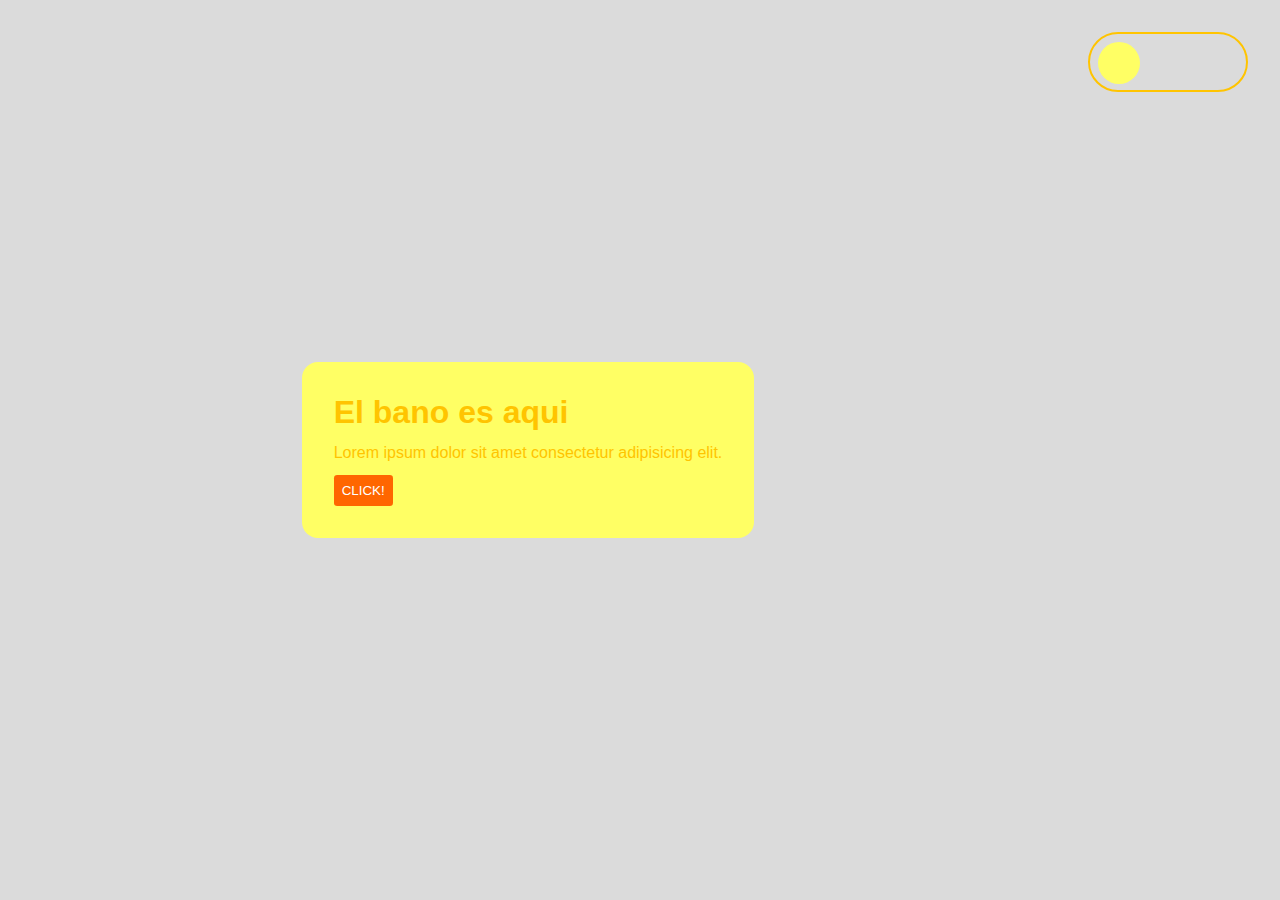
<file: 02. toggle switch - 03/index.html>
<!DOCTYPE html>
<html lang="en">
<head>
    <meta charset="UTF-8">
    <meta name="viewport" content="width=device-width, initial-scale=1.0">
    <title>Dark mode</title>
    <link rel="stylesheet" href="./style.css">
</head>
<body data-theme="light">
    <label class="switcher">
        <input type="checkbox">
        <span class="slider"></span>
    </label>
    
    <section>
        <div class="container">
            <h1>El bano es aqui</h1>
            <p>Lorem ipsum dolor sit amet consectetur adipisicing elit.</p>
            <button>Click!</button>
        </div>
    </section>

    <script src="./main.js"></script>
    
</body>
</html>
</file>
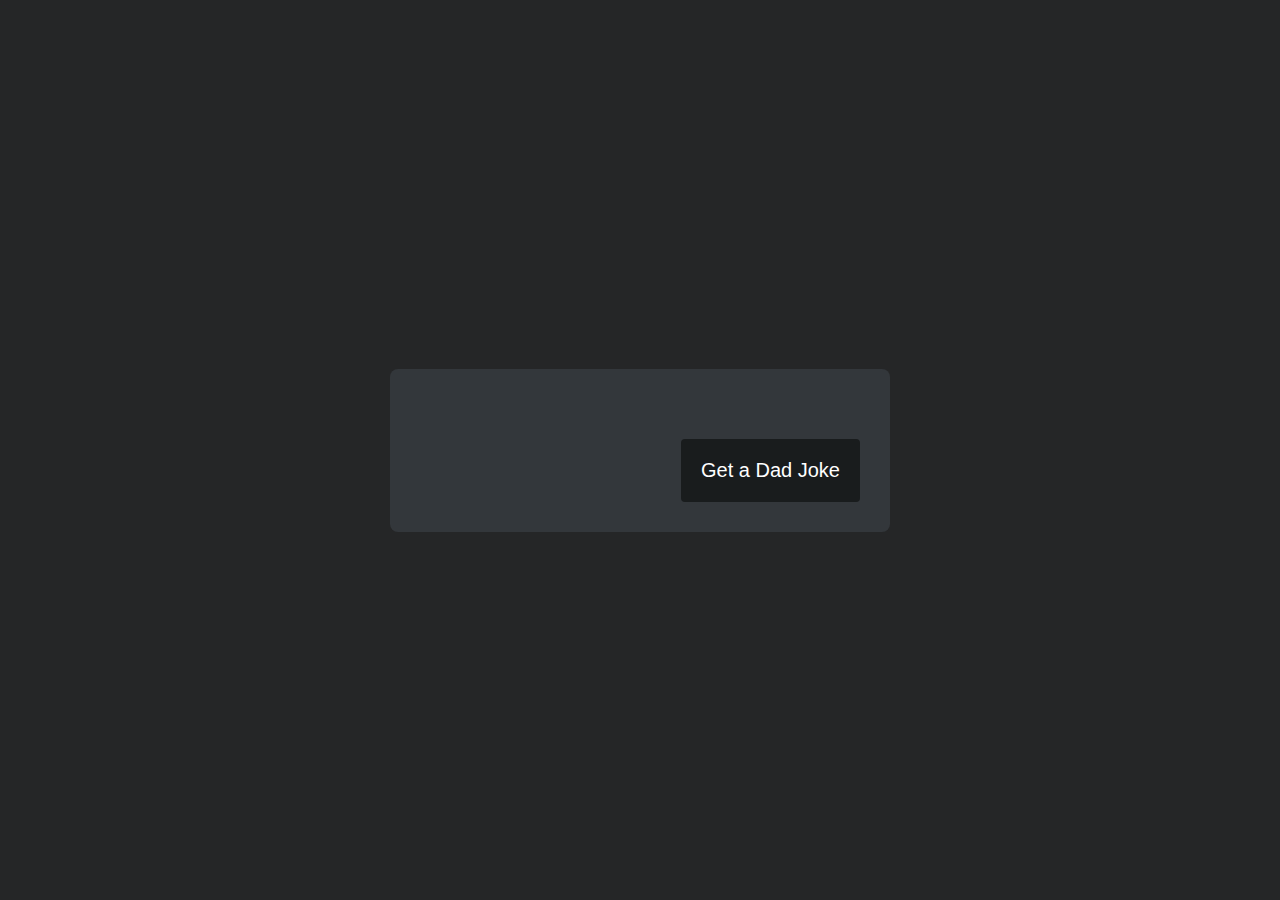
<file: 03. random dady jokes/index.html>
<!DOCTYPE html>
<html lang="en">
<head>
    <meta charset="UTF-8">
    <meta http-equiv="X-UA-Compatible" content="IE=edge">
    <meta name="viewport" content="width=device-width, initial-scale=1.0">
    <title>Random dady jokes</title>
    <link rel="stylesheet" href="./style.css">
</head>
<body>
    
    <section>
        <div class="container">
            <div class="joke"><P></P></div>
            <button>Get a Dad Joke</button>
        </div>
    </section>

    <script src="./main.js"></script>
    
</body>
</html>
</file>
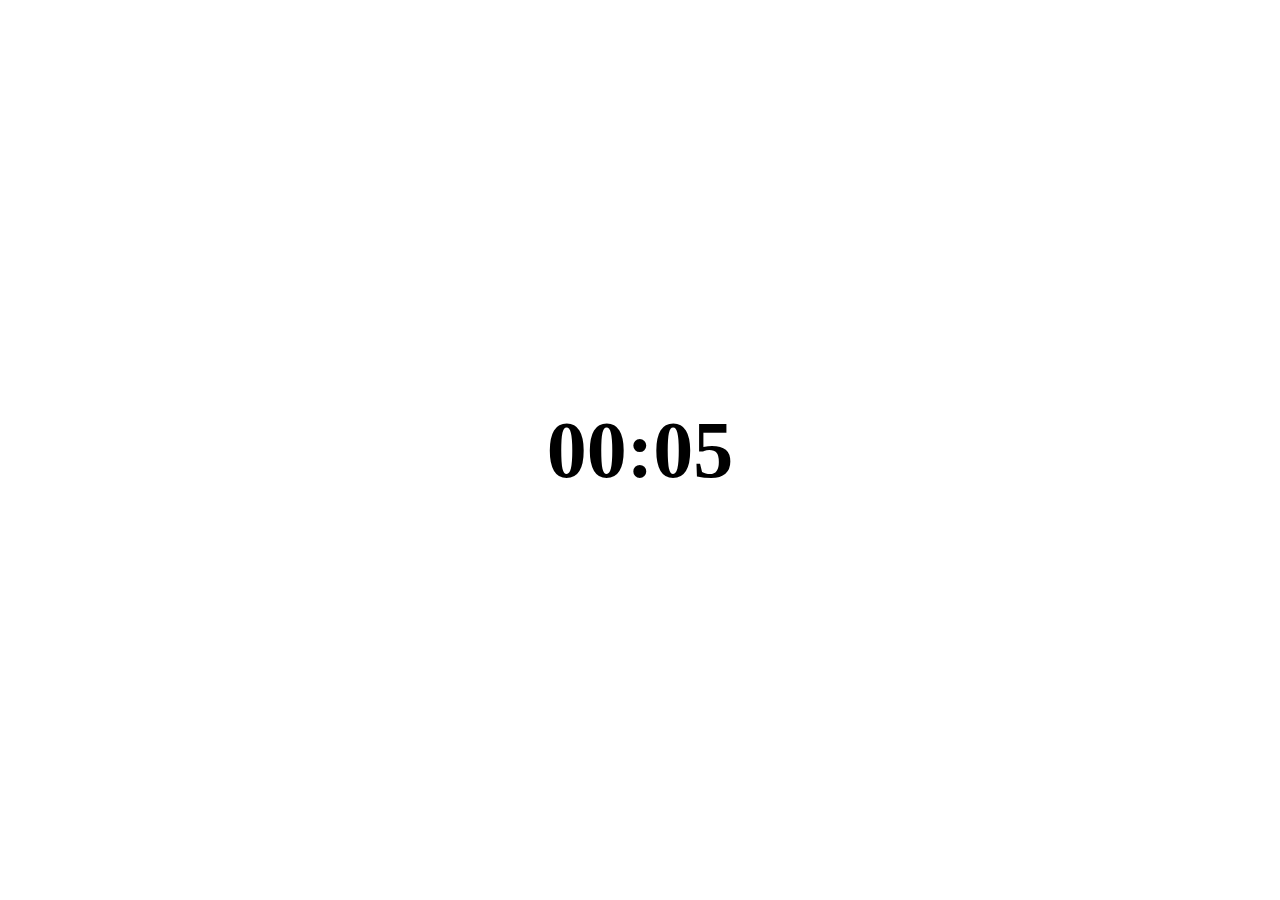
<file: 05. time out/index.html>
<!DOCTYPE html>
<html lang="en">
<head>
    <meta charset="UTF-8">
    <meta http-equiv="X-UA-Compatible" content="IE=edge">
    <meta name="viewport" content="width=device-width, initial-scale=1.0">
    <title>time out</title>
    <link rel="stylesheet" href="./style.css">
</head>
<body>
    <section>
        <div class="container">
            <h1>00:00</h1>
        </div>
    </section>

    <script src="./main.js"></script>
</body>
</html>
</file>
<file: 02. toggle switch - 03/style.css>
*{
    padding: 0;
    margin: 0;
    box-sizing: border-box;
}
html{
    font-family: sans-serif;
}
body[data-theme="light"]{
    --color-1 : rgb(255, 255, 100);
    --color-2 : white;
    --color-3 : rgb(255, 102, 0);
    --color-4 : rgb(255, 196, 0);
    --color-5 :white;

    --color-6 : #dbdbdb;
}
body[data-theme="dark"]{
    --color-1 : black;
    --color-2 : rgba(255, 255, 255, 0.5);
    --color-3 : rgb(0, 0, 255);
    --color-4 : rgba(255, 255, 255, 0.63);
    --color-5 : purple;
    
    --color-6 : gray;
}

/* this is a card  */

section{
    display: flex;
    height: 100vh;
    width: auto;
    justify-content: center;
    align-items: center;

}
.container{
    background-color: var(--color-1);
    padding: 2rem;
    border-radius: 1rem;
    display: flex;
    flex-direction: column;
    gap: 0.8rem;
    align-items: start;
    color: var(--color-4);
}
h1{}
p{}
button{
    padding: 0.5rem;
    border: none;
    color: var(--color-2);
    background-color: var(--color-3);
    border-radius: .2rem;
    text-transform: uppercase;
}

/* this is a toggle button  */

.switcher{
    background-color: none;
    width: 160px;
    height: 60px;
    display: block;
    border: 2px solid var(--color-4);
    position: relative;
    border-radius: 2rem;
    cursor: pointer;
    float: right;
    margin: 2rem;
    transition: .5s ease;

}
input{
    width: 0;
    height: 0;
    visibility: hidden;
    display:none;
}
.slider{
    height: 42px;
    width: 42px;
    background-color: var(--color-1);
    display: block;
    margin: 8px;
    border-radius: 50%;
    transition: .5s ease;
}
input:checked + .slider{
    transform: translateX(98px);
    /* background-color: var(--color-1); */
}
/* 아래건 먹히지 않음... */

/* 
.dark-mode{
      background-color: black;
  } */

body{
    background-color: var(--color-6);
    transition: .3s ease;


}
</file>
<file: 03. random dady jokes/style.css>
@import url('https://fonts.googleapis.com/css2?family=Montserrat:wght@300;700&display=swap');
*{
  padding: 0;
  margin: 0;
  box-sizing: border-box;
}
html{
  font-family: 'Montserrat';
  font-size: 10px;
}
body{
  background-color: rgb(37, 38, 39);
  color: white;
}
section{
  min-height: 100vh;
  width: 100%;
  padding: 100px 0;
  display: flex;
  align-items: center;
  justify-content: center;
}

.container{
  width: 90%;
  max-width: 500px;
  margin: 0 auto;
  background-color: rgb(51, 55, 59);
  border-radius: 8px;
  padding: 3rem;
  display: flex;
  flex-direction: column
}
.container p{
  font-size: 2rem;
  font-weight: 300;
  line-height: 3rem;
  text-align: justify;
}
button{
  margin-top: 40px;
  width: fit-content;
  padding: 2rem;
  font-size: 2rem;
  background-color: rgb(25, 28, 29);
  color: white;
  border: none;
  border-radius: 4px;
  cursor: pointer;
  align-self: flex-end;
}
</file>
<file: 05. time out/style.css>
@import url(//spoqa.github.io/spoqa-han-sans/css/SpoqaHanSansNeo.css);
*{
    margin: 0;
    padding: 0;
    box-sizing: border-box;
}
section{
    height: 100vh;
    width: 100%;
    display: flex;
    align-items: center;
    justify-content: center;
}
h1{
    font-family: 'Spoqa Han Sans Neo', 'sans-serif';
    font-size: 5rem;
}
</file>
